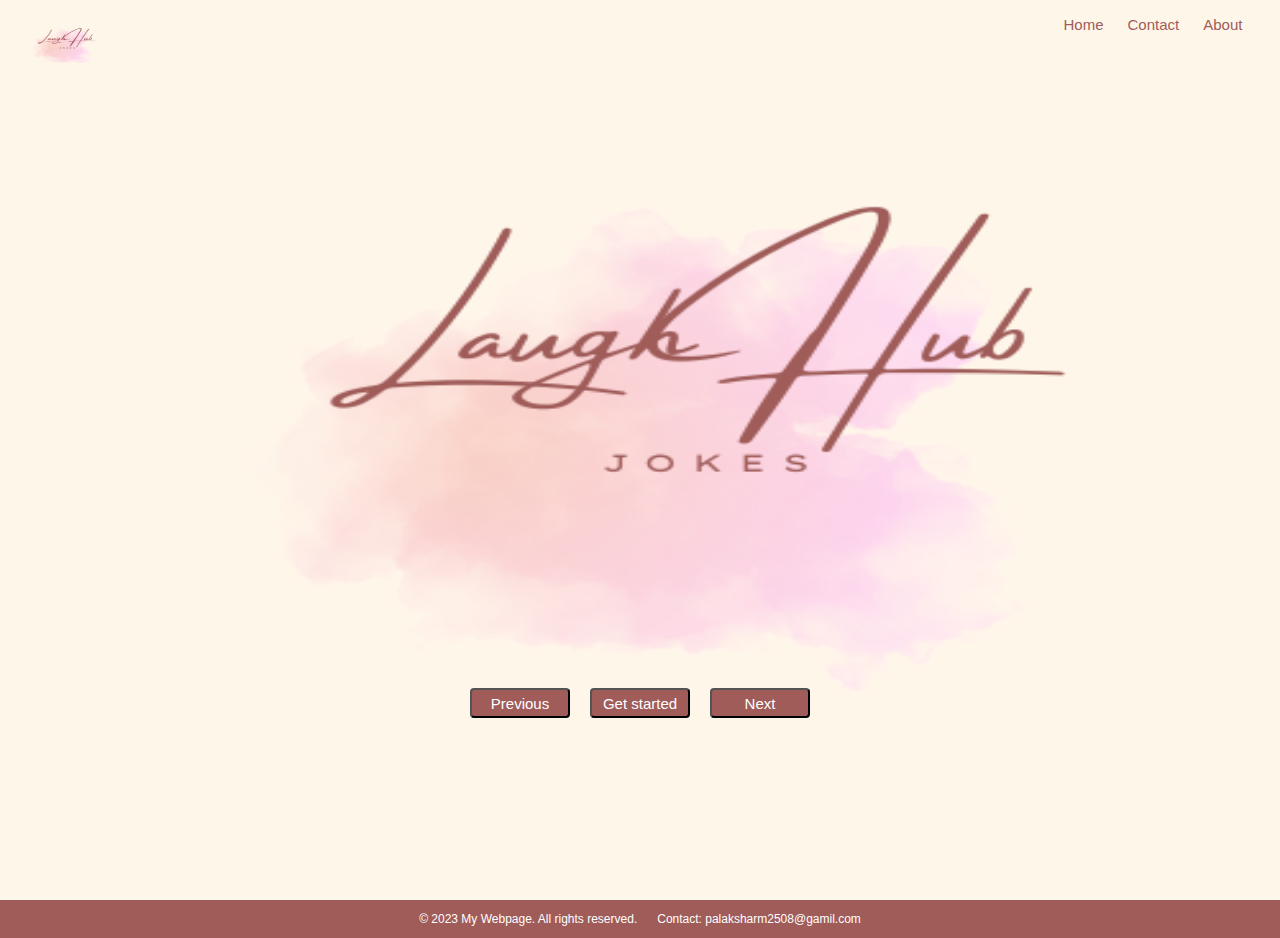
<file: index.html>
<!DOCTYPE html>
<html lang="en">
<head>
    <meta charset="UTF-8">
    <meta http-equiv="X-UA-Compatible" content="IE=edge">
    <meta name="viewport" content="width=device-width, initial-scale=1.0">
    <title>AJAX HTTP CALL</title>
    <link rel="stylesheet" href="style.css">
</head>
<body>
<div class="header">
    <a href="#default" class="logo"><img src="2.png" height="70px" width="100px"></a>
    <div class="header-right">
        <a class="active" href="#index.html">Home</a>
        <a href="/contact.html">Contact</a>
        <a href="/about.html">About</a>
    </div>
</div>

<div id="mainContainer">

    <div class="subContainer">
        <div class="jokesContainer">
            <p id="demo1"></p>
            <p id="demo2"></p>
        </div>

        <div class="buttonDiv">
            <button id="btn1" class="btn" onclick="Previous()"> Previous</button>
            <button id="btn3" class="btn" onclick="Click()"> Get started</button>
            <button id="btn2" class="btn" onclick="Next()"> Next</button>
        </div>
    </div>

</div>
<div class="footer">
    <p>&copy; 2023 My Webpage. All rights reserved.</p>
    <p>Contact: palaksharm2508@gamil.com</p>
</div>
<script src="index.js"></script>
</body>
</html>
</file>
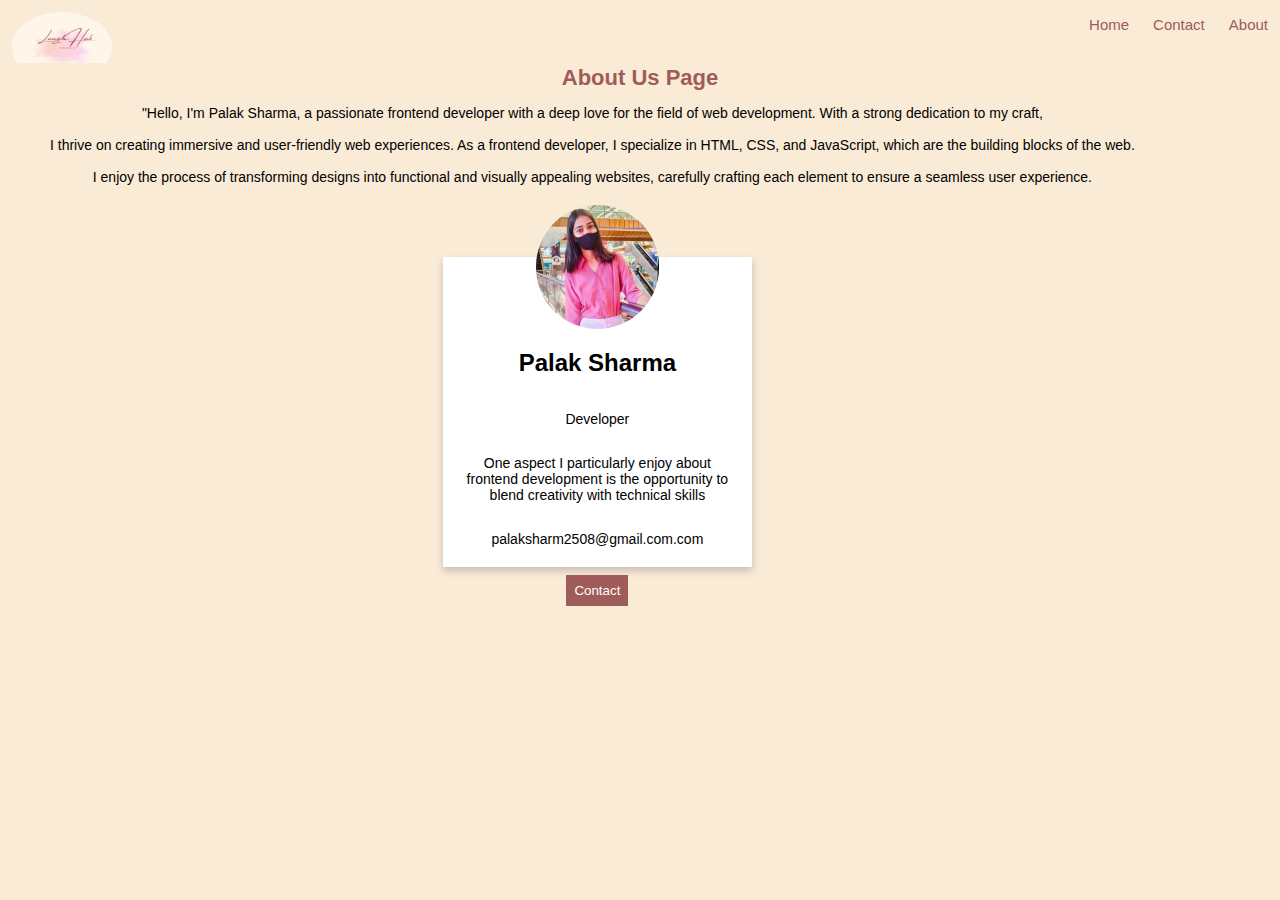
<file: about.html>
<!DOCTYPE html>
<html>
<head>
    <meta name="viewport" content="width=device-width, initial-scale=1">
    <style>

        body {
            font-family: Arial, Helvetica, sans-serif;
            margin: 0;
            background-color: antiquewhite;
        }
        .header {
            overflow: hidden;
            background-color: antiquewhite;
            height: 63px;
            position: fixed;
            width: 100%;
            top: 0px;
        }


        .header a {
            float: left;
            color: #9f5c59;
            text-align: center;
            padding: 12px;
            text-decoration: none;
            font-size: 15px;
            line-height: 25px;
            border-radius: 4px;
        }

        .header a.logo {
            font-size: 25px;
            font-weight: bold;
        }

        .header a:hover {
            background-color: #ddd;
            color: black;
        }

        /*.header a.active {*/
        /*    background-color: #9f5c59;*/
        /*    color: white;*/
        /*}*/

        .header-right {
            float: right;
        }

        @media screen and (max-width: 500px) {
            .header a {
                float: none;
                display: block;
                text-align: left;

            }

            .header-right {
                float: none;
            }
        }

        html {
            box-sizing: border-box;
        }

        *, *:before, *:after {
            box-sizing: inherit;
        }

        .column {
            float: left;
            width: 33.3%;
            margin-bottom: 16px;
            padding: 0 8px;

        }
       .row {
           display: flex;
           justify-content: center;
       }
        .card {
            box-shadow: 0 4px 8px 0 rgba(0, 0, 0, 0.2);
            margin: 8px;
            display: flex;
            justify-content: center;
            flex-direction: column;
            align-items: center;
            background-color: white;
            width: 309px;
            height: 310px;
        }


        .about-section {
            padding: 50px;
            text-align: center;
            background-color: antiquewhite;
            color: black;
        }

        .container {
            padding: 0 16px;
            display: flex;
            justify-content: center;
            align-items: center;
            flex-direction: column;
            text-align: center;
        }

        .container::after, .row::after {
            content: "";
            clear: both;
            display: table;
        }
        h1{
           font-size: 22px;
            color: #9f5c59;
        }
        p{
            font-size: 14px;
            color: black;
            display: flex;
           flex-wrap: wrap;
        }
        img{
            border-radius: 50%;
        }
        .title {
            color: grey;
        }

        .button {
            border: none;
            outline: 0;
            display: inline-block;
            padding: 8px;
            color: white;
            background-color: #9f5c59;
            text-align: center;
            cursor: pointer;
            width: 100%;
        }

        .button:hover {
            background-color: #555;
        }

        @media screen and (max-width: 650px) {
            .column {
                width: 100%;
                display: block;
            }
        }
    </style>
</head>
<body>
<div class="header">
    <a href="#default" class="logo"><img src="2.png" height="70px" width="100px"></a>
    <div class="header-right">
        <a class="active" href="/index.html">Home</a>
        <a href="/contact.html">Contact</a>
        <a href="/about.html">About</a>
    </div>
</div>
<div class="about-section">
    <h1>About Us Page</h1>
    <p>"Hello, I'm Palak Sharma, a passionate frontend developer with a deep love for the field of web development. With a strong dedication to my craft,<br><br> I thrive on creating immersive and user-friendly web experiences.
        As a frontend developer, I specialize in HTML, CSS, and JavaScript, which are the building blocks of the web.<br><br> I enjoy the process of transforming designs into functional and visually appealing websites, carefully crafting each element to ensure a seamless user experience.</p>

</div>


<div class="row">


    <div class="column">
        <div class="card">
            <img src="/palak%20dp.jpg" alt="Jane" style="width:40%">
            <div class="container">
                <h2>Palak Sharma</h2>
                <p>Developer</p>
                <p>One aspect I particularly enjoy about frontend development is the opportunity to blend creativity with technical skills</p>
                <p>palaksharm2508@gmail.com.com</p>
                <p><a href="/contact.html"><button class="button">Contact</button></a></p>
            </div>
        </div>
    </div>


</div>

</body>
</html>
</file>
<file: style.css>
#mainContainer{
    backgroundBlendMode: "darken";
    background-image: url("2.png");
 background-color: black;
    background-repeat: no-repeat;
    background-size: 100% 100%;
    height: 100vh;
    width: 100%;
    display: flex;
   row-gap:  40px;
    justify-content: center;
    flex-direction: column;
    align-items: center;

}
.jokesContainer{
    display: flex;
    flex-direction: column;
}
.buttonDiv{
    display: flex;
    gap: 20px;
}
.subContainer{
    position: absolute;
    gap: 20px;
    height: 30vh;
    width: 100%;
    display: flex;
    justify-content: end;
    align-items: center;
    flex-direction: column;
    margin-bottom: -266px;
}
.btn{
    background-color: #9f5c59;
    height: 30px;
    width: 100px;
    color: white;
    text-align: center;
    text-decoration: none;
    font-size: 15px;
    line-height: 25px;
    border-radius: 4px;
}


/*header file css*/
* {box-sizing: border-box;}

body {
    margin: 0;
    font-family: Arial, Helvetica, sans-serif;
}

.header {
    overflow: hidden;
    background-color: #fff6ea;
    height: 63px;
    position: fixed;
    width: 98%;
}


.header a {
    float: left;
    color: #9f5c59;
    text-align: center;
    padding: 12px;
    text-decoration: none;
    font-size: 15px;
    line-height: 25px;
    border-radius: 4px;
}

.header a.logo {
    font-size: 25px;
    font-weight: bold;
}

.header a:hover {
    background-color: #ddd;
    color: black;
}

/*.header a.active {*/
/*    background-color: #9f5c59;*/
/*    color: white;*/
/*}*/

.header-right {
    float: right;
}

@media screen and (max-width: 500px) {
    .header a {
        float: none;
        display: block;
        text-align: left;

    }

    .header-right {
        float: none;
    }
}
/*footer*/
.footer {
    display: flex;
    font-size: 12px;
    width: 100%;
    background-color: #9f5c59;
    color: white;
    text-align: center;
    justify-content: center;
    align-items: center;
    gap: 20px;
}
</file>
